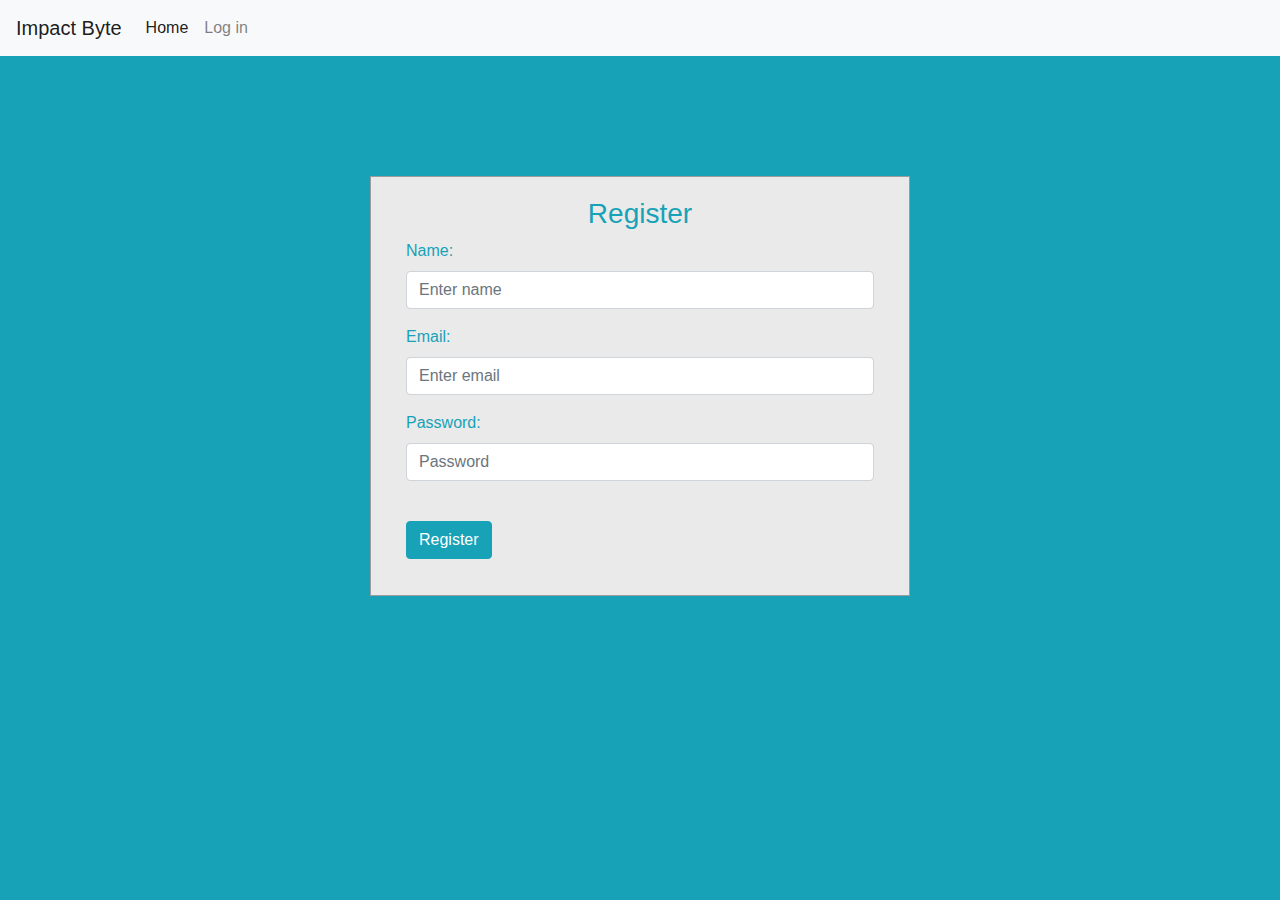
<file: index.html>
<!DOCTYPE html>
<html lang="en">
  <head>
    <meta charset="UTF-8" />
    <meta name="viewport" content="width=device-width, initial-scale=1.0" />
    <meta http-equiv="X-UA-Compatible" content="ie=edge" />
    <title>Document</title>
    <link
      rel="stylesheet"
      href="https://stackpath.bootstrapcdn.com/bootstrap/4.4.1/css/bootstrap.min.css"
      integrity="sha384-Vkoo8x4CGsO3+Hhxv8T/Q5PaXtkKtu6ug5TOeNV6gBiFeWPGFN9MuhOf23Q9Ifjh"
      crossorigin="anonymous"
    />
    <link
      href="//maxcdn.bootstrapcdn.com/bootstrap/4.1.1/css/bootstrap.min.css"
      rel="stylesheet"
      id="bootstrap-css"
    />
    <link rel="stylesheet" href="register.css">
  </head>
  <body>
    <nav class="navbar navbar-expand-lg navbar-light bg-light">
      <a class="navbar-brand" href="#">Impact Byte</a>
      <button
        class="navbar-toggler"
        type="button"
        data-toggle="collapse"
        data-target="#navbarSupportedContent"
        aria-controls="navbarSupportedContent"
        aria-expanded="false"
        aria-label="Toggle navigation"
      >
        <span class="navbar-toggler-icon"></span>
      </button>

      <div class="collapse navbar-collapse" id="navbarSupportedContent">
        <ul class="navbar-nav mr-auto">
          <li class="nav-item active">
            <a class="nav-link" href="#"
              >Home <span class="sr-only">(current)</span></a
            >
          </li>
         
          <li class="nav-item">
            <a class="nav-link" href="login.html">Log in</a>
          </li>
        </ul>
      
      </div>
    </nav>


    <div id="login">
        <!-- <h3 class="text-center text-white pt-5">Register here</h3> -->
        <div class="container">
            <div id="login-row" class="row justify-content-center align-items-center">
                <div id="login-column" class="col-md-6">
                    <div id="login-box" class="col-md-12">
                        <form id="login-form" class="form" action="" method="post">
                            <h3 class="text-center text-info">Register</h3>
                            <div class="form-group">
                                <label for="username" class="text-info">Name:</label><br>
                                <input type="text" name="username" id="inputName" class="form-control" placeholder="Enter name">
                            </div>
                            <div class="form-group">
                              <label for="email" class="text-info">Email:</label><br>
                              <input type="email" name="email" id="inputEmail" class="form-control" placeholder="Enter email">
                            </div>
                            <div class="form-group">
                                <label for="password" class="text-info">Password:</label><br>
                                <input type="password" name="password" id="inputpassword" class="form-control" placeholder="Password">
                            </div>
                            <div class="form-group">
                                <label for="error" id="error-message" class="text-info"></label><br>
                                <button type="button" class="btn btn-info btn-md" onclick="register()">Register</button>
                            </div>
                           
                        </form>
                    </div>
                </div>
            </div>
        </div>
    </div>



    <script
      src="https://code.jquery.com/jquery-3.4.1.slim.min.js"
      integrity="sha384-J6qa4849blE2+poT4WnyKhv5vZF5SrPo0iEjwBvKU7imGFAV0wwj1yYfoRSJoZ+n"
      crossorigin="anonymous"
    ></script>
    <script
      src="https://cdn.jsdelivr.net/npm/popper.js@1.16.0/dist/umd/popper.min.js"
      integrity="sha384-Q6E9RHvbIyZFJoft+2mJbHaEWldlvI9IOYy5n3zV9zzTtmI3UksdQRVvoxMfooAo"
      crossorigin="anonymous"
    ></script>
    <script
      src="https://stackpath.bootstrapcdn.com/bootstrap/4.4.1/js/bootstrap.min.js"
      integrity="sha384-wfSDF2E50Y2D1uUdj0O3uMBJnjuUD4Ih7YwaYd1iqfktj0Uod8GCExl3Og8ifwB6"
      crossorigin="anonymous"
    ></script>

    <script src="//maxcdn.bootstrapcdn.com/bootstrap/4.1.1/js/bootstrap.min.js"></script>
    <script src="//cdnjs.cloudflare.com/ajax/libs/jquery/3.2.1/jquery.min.js"></script>

    <script src="index.js"></script>
  </body>
</html>
</file>
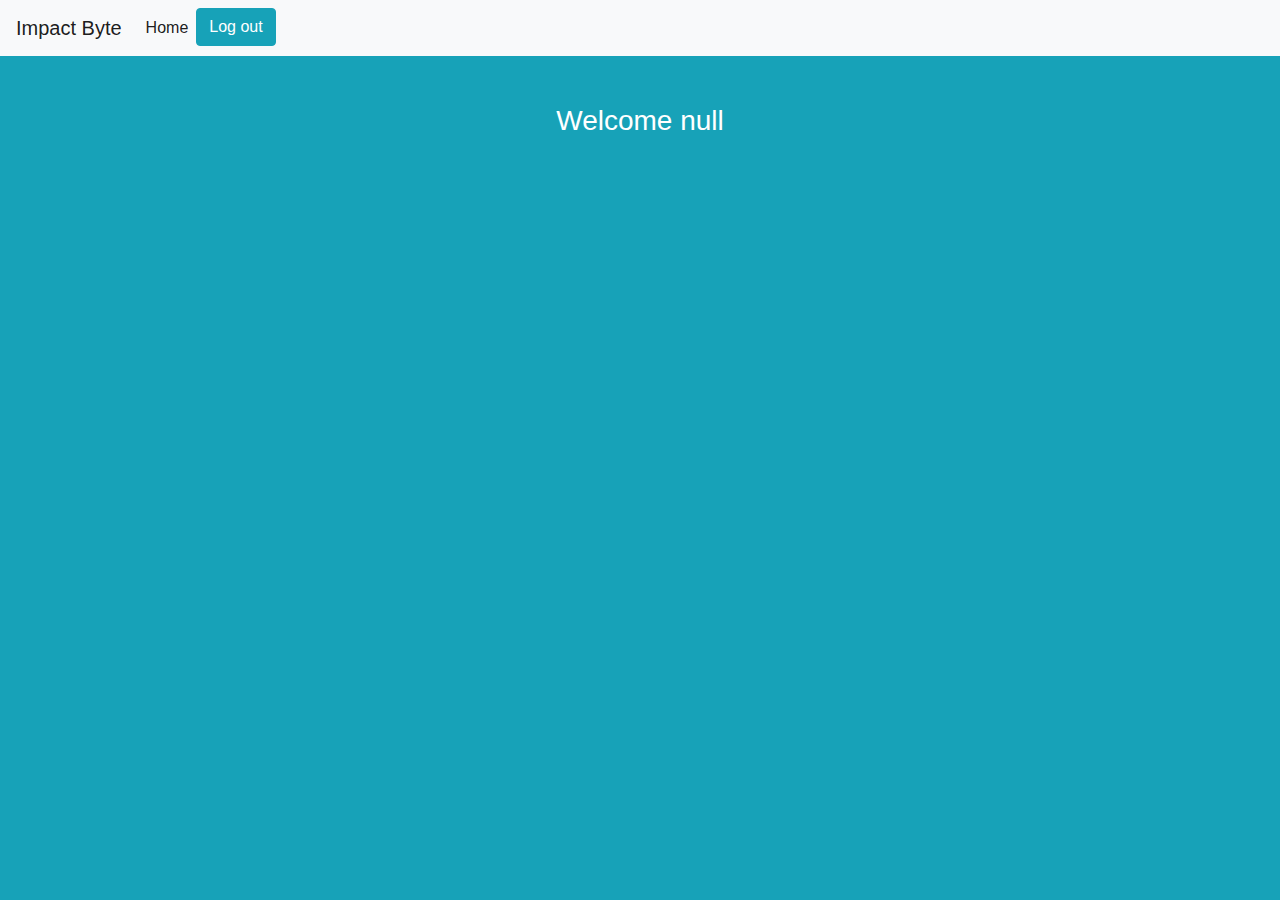
<file: homepage.html>
<!DOCTYPE html>
<html lang="en">
  <head>
    <meta charset="UTF-8" />
    <meta name="viewport" content="width=device-width, initial-scale=1.0" />
    <meta http-equiv="X-UA-Compatible" content="ie=edge" />
    <title>Document</title>
    <link
      rel="stylesheet"
      href="https://stackpath.bootstrapcdn.com/bootstrap/4.4.1/css/bootstrap.min.css"
      integrity="sha384-Vkoo8x4CGsO3+Hhxv8T/Q5PaXtkKtu6ug5TOeNV6gBiFeWPGFN9MuhOf23Q9Ifjh"
      crossorigin="anonymous"
    />
    <link
      href="//maxcdn.bootstrapcdn.com/bootstrap/4.1.1/css/bootstrap.min.css"
      rel="stylesheet"
      id="bootstrap-css"
    />
    <link rel="stylesheet" href="index.css">
  </head>
  <body>
    <nav class="navbar navbar-expand-lg navbar-light bg-light">
      <a class="navbar-brand" href="#">Impact Byte</a>
      <button
        class="navbar-toggler"
        type="button"
        data-toggle="collapse"
        data-target="#navbarSupportedContent"
        aria-controls="navbarSupportedContent"
        aria-expanded="false"
        aria-label="Toggle navigation"
      >
        <span class="navbar-toggler-icon"></span>
      </button>

      <div class="collapse navbar-collapse" id="navbarSupportedContent">
        <ul class="navbar-nav mr-auto">
          <li class="nav-item active">
            <a class="nav-link" href="#"
              >Home <span class="sr-only">(current)</span></a
            >
          </li>
          <li>
            <button type="button" class="btn btn-info btn-md" onclick="logout()">Log out</button>
          </li>
        </ul>
      
      </div>
    </nav>


    <div id="login">
        <h3 class="text-center text-white pt-5" id="welcome"></h3>
        
    </div>



    <script
      src="https://code.jquery.com/jquery-3.4.1.slim.min.js"
      integrity="sha384-J6qa4849blE2+poT4WnyKhv5vZF5SrPo0iEjwBvKU7imGFAV0wwj1yYfoRSJoZ+n"
      crossorigin="anonymous"
    ></script>
    <script
      src="https://cdn.jsdelivr.net/npm/popper.js@1.16.0/dist/umd/popper.min.js"
      integrity="sha384-Q6E9RHvbIyZFJoft+2mJbHaEWldlvI9IOYy5n3zV9zzTtmI3UksdQRVvoxMfooAo"
      crossorigin="anonymous"
    ></script>
    <script
      src="https://stackpath.bootstrapcdn.com/bootstrap/4.4.1/js/bootstrap.min.js"
      integrity="sha384-wfSDF2E50Y2D1uUdj0O3uMBJnjuUD4Ih7YwaYd1iqfktj0Uod8GCExl3Og8ifwB6"
      crossorigin="anonymous"
    ></script>

    <script src="//maxcdn.bootstrapcdn.com/bootstrap/4.1.1/js/bootstrap.min.js"></script>
    <script src="//cdnjs.cloudflare.com/ajax/libs/jquery/3.2.1/jquery.min.js"></script>

    <script src="index.js"></script>
  </body>
</html>
</file>
<file: register.css>
body {
    margin: 0;
    padding: 0;
    background-color: #17a2b8;
    height: 100vh;
  }
  #login .container #login-row #login-column #login-box {
    margin-top: 120px;
    max-width: 600px;
    height: 420px;
    border: 1px solid #9c9c9c;
    background-color: #eaeaea;
  }
  #login .container #login-row #login-column #login-box #login-form {
    padding: 20px;
  }
  #login
    .container
    #login-row
    #login-column
    #login-box
    #login-form
    #register-link {
    margin-top: -85px;
  }
</file>
<file: index.css>
body {
  margin: 0;
  padding: 0;
  background-color: #17a2b8;
  height: 100vh;
}
#login .container #login-row #login-column #login-box {
  margin-top: 120px;
  max-width: 600px;
  height: 320px;
  border: 1px solid #9c9c9c;
  background-color: #eaeaea;
}
#login .container #login-row #login-column #login-box #login-form {
  padding: 20px;
}
#login
  .container
  #login-row
  #login-column
  #login-box
  #login-form
  #register-link {
  margin-top: -85px;
}
</file>
